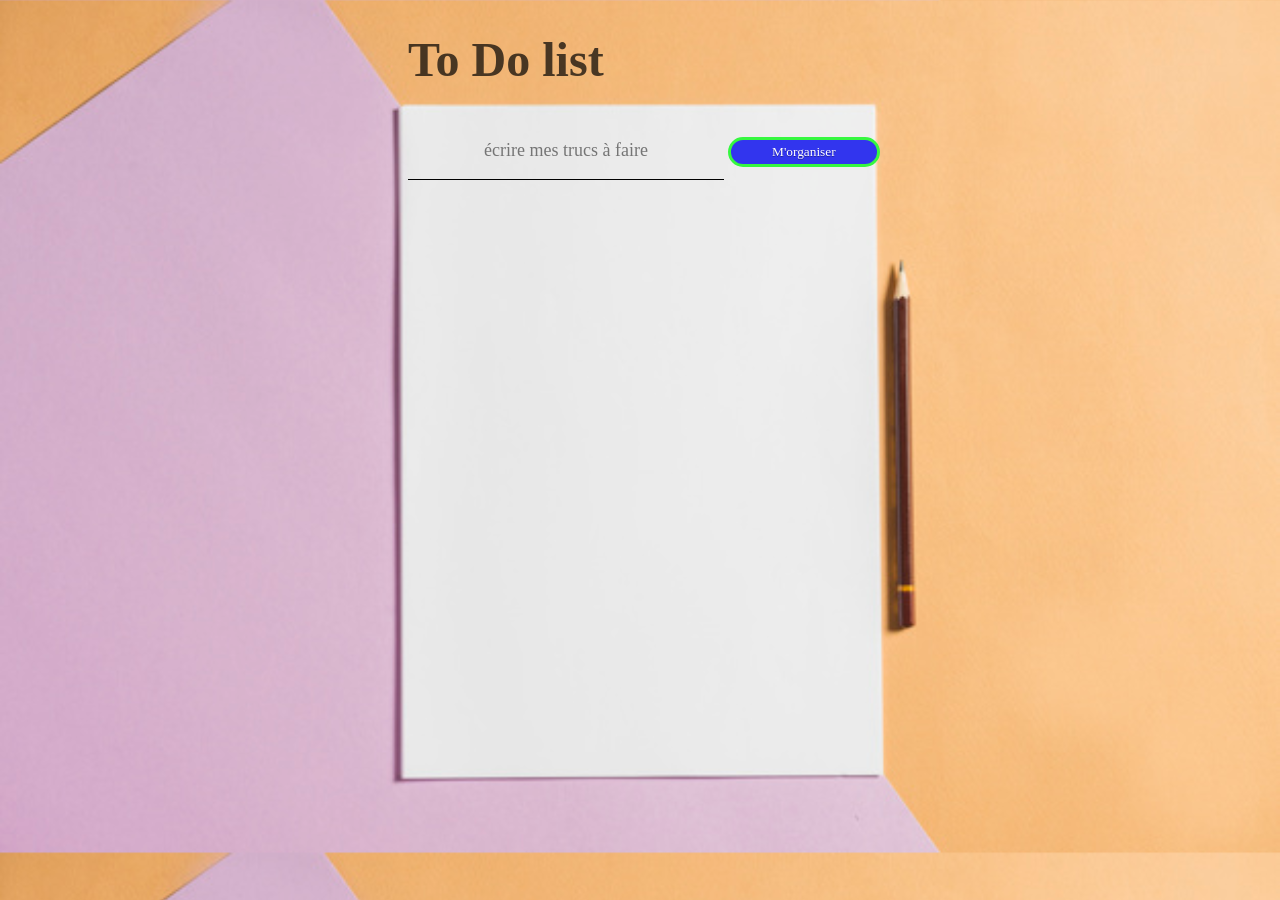
<file: index.html>
<!DOCTYPE html>
<html lang="en">
<head>
    <meta charset="UTF-8">
    <meta name="viewport" content="width=device-width, initial-scale=1.0">
    <meta http-equiv="X-UA-Compatible" content="ie=edge">
    <link rel="stylesheet" href="style.css">
    <title>To do list</title>
    <link href="https://fonts.googleapis.com/css?family=Homemade+Apple|Satisfy&display=swap" rel="stylesheet">
</head>

<body>
    <h1>To Do list</h3><input id="input" placeholder="écrire mes trucs à faire" maxlength="20">
    <button id="button" style="background-color: #3235ee">M'organiser</button>
    <ul id="ul">
    </ul>
    <script src="script.js"></script>
        
    
</body>
</html>
</file>
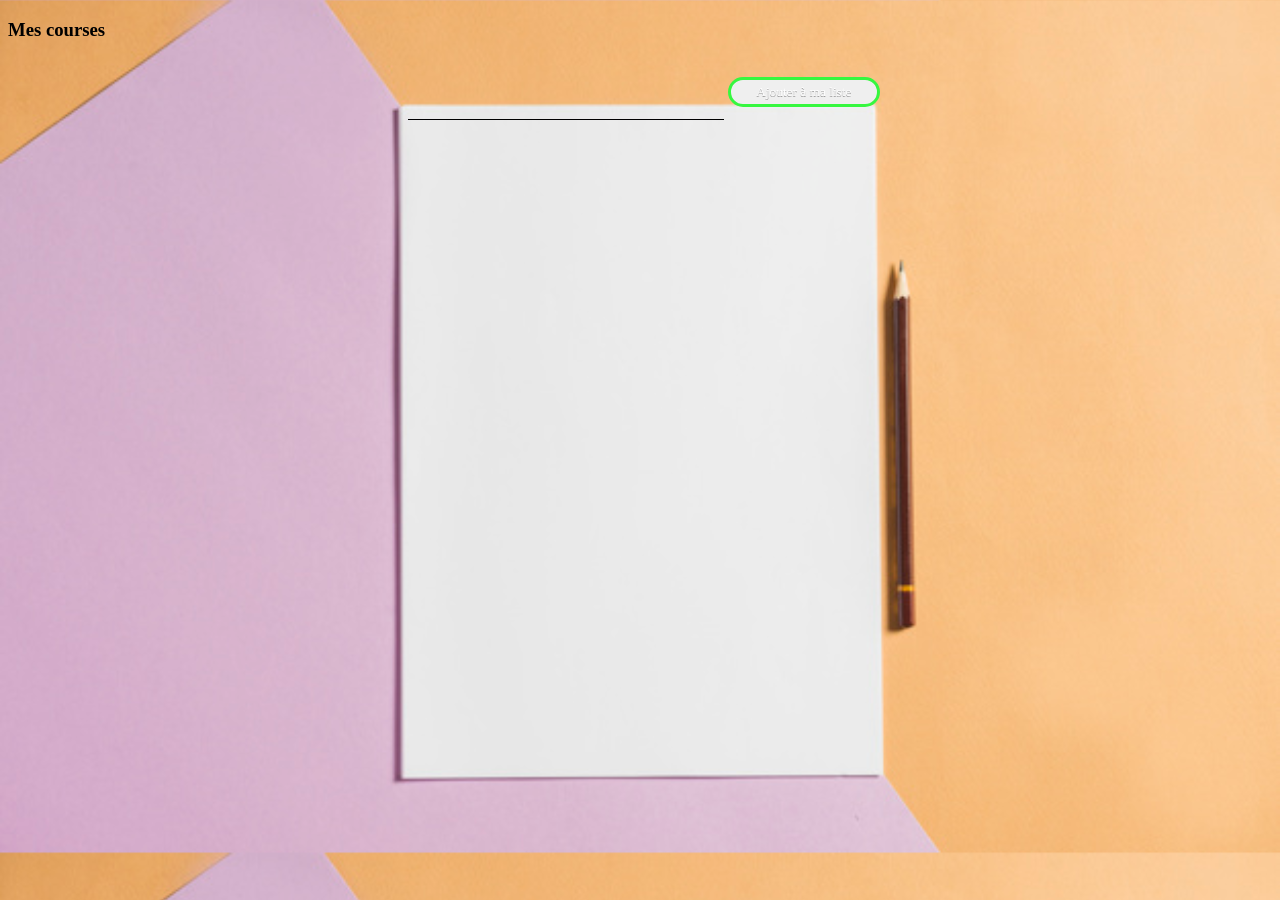
<file: todolist.html>
<!DOCTYPE html>
<html lang="en">
<head>
    <meta charset="UTF-8">
    <meta name="viewport" content="width=device-width, initial-scale=1.0">
    <meta http-equiv="X-UA-Compatible" content="ie=edge">
    <link rel="stylesheet" href="style.css">
    <title>To do list</title>
</head>

<body>
    <h3>Mes courses</h3><input id="input">
    <button id="button">Ajouter à ma liste</button>
    <ul id="ul">
    </ul>
    <script src="js.js"></script>
        
    
</body>
</html>
</file>
<file: style.css>
li::first-letter {
    text-transform: uppercase;
}

body {
    background-image: url(images/background.jpg);
    background-size: cover;
}

h1 {
    font-family: 'Homemade Apple', cursive;
    font-size: 3rem;
    color: rgba(0,0,0,0.70);
    margin-left: 25rem;
}

input {
    margin-left: 25rem;
        width: 25%;
        background: transparent;
        border: 0;
        border-bottom: 1px solid;
        padding: 1em 0 .8em;
        text-align: center;
        font-size: 18px;
        font-family: inherit;
        font-weight: 300;
        line-height: 1.5;
        color: inherit;
        outline: none;
}

li {
    margin-left: 25rem;
    font-family: 'Homemade Apple', cursive;
    font-size: 2rem;
    list-style-type: decimal;
}

button {
display:inline-block;
padding:0.3em 1.2em;
margin:0 0.1em 0.1em 0;
border: .2rem solid rgb(54, 247, 64);
border-radius:2em;
box-sizing: border-box;
text-decoration:none;
font-family:'Roboto',sans-serif;
font-weight:300;
color: white;
text-shadow: 0 0.04em 0.04em rgba(0,0,0,0.35);
text-align:center;
transition: all 0.2s;
outline: 0;
width: 12%;
font-family: 'Homemade Apple', cursive;
}

button:hover{
border-color: rgba(255,255,255,1);
}
@media all and (max-width:30em){
 a.button4{
display:block;
margin:0.2em auto;
 }
}
</file>
